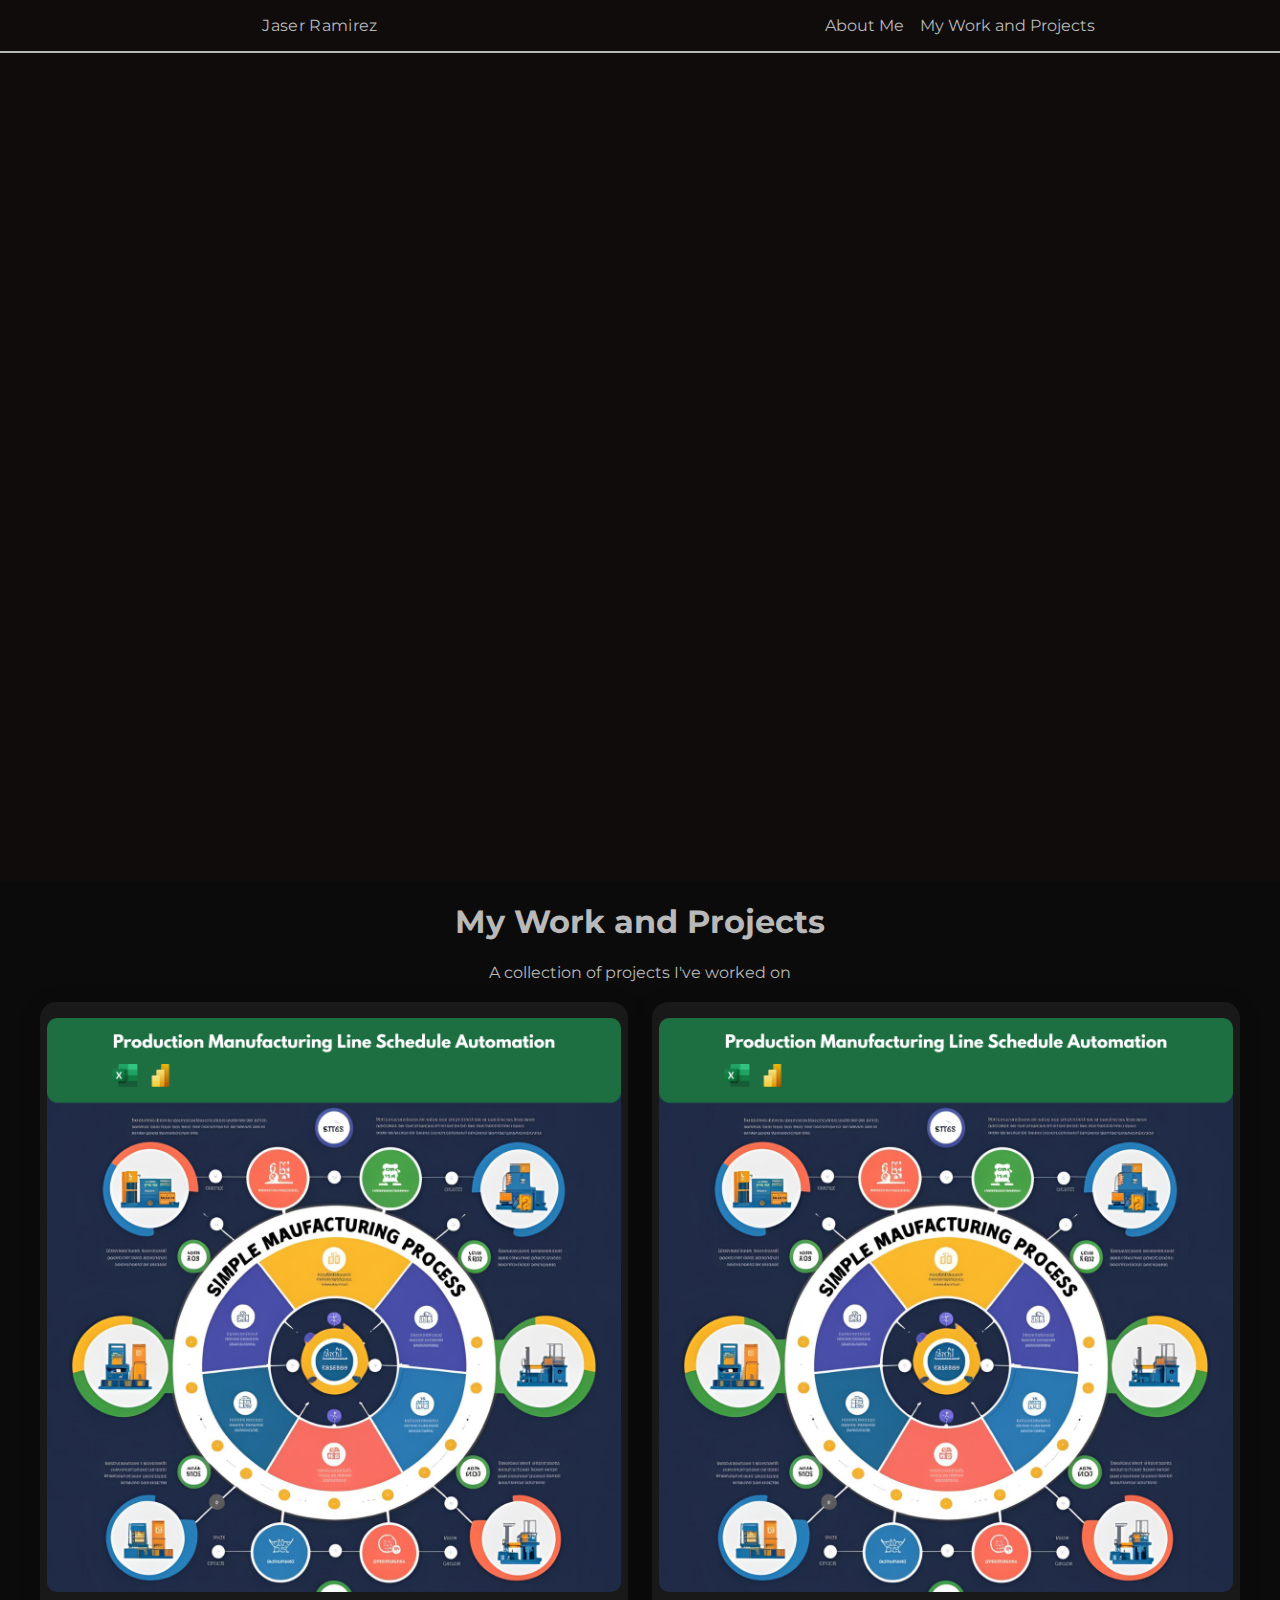
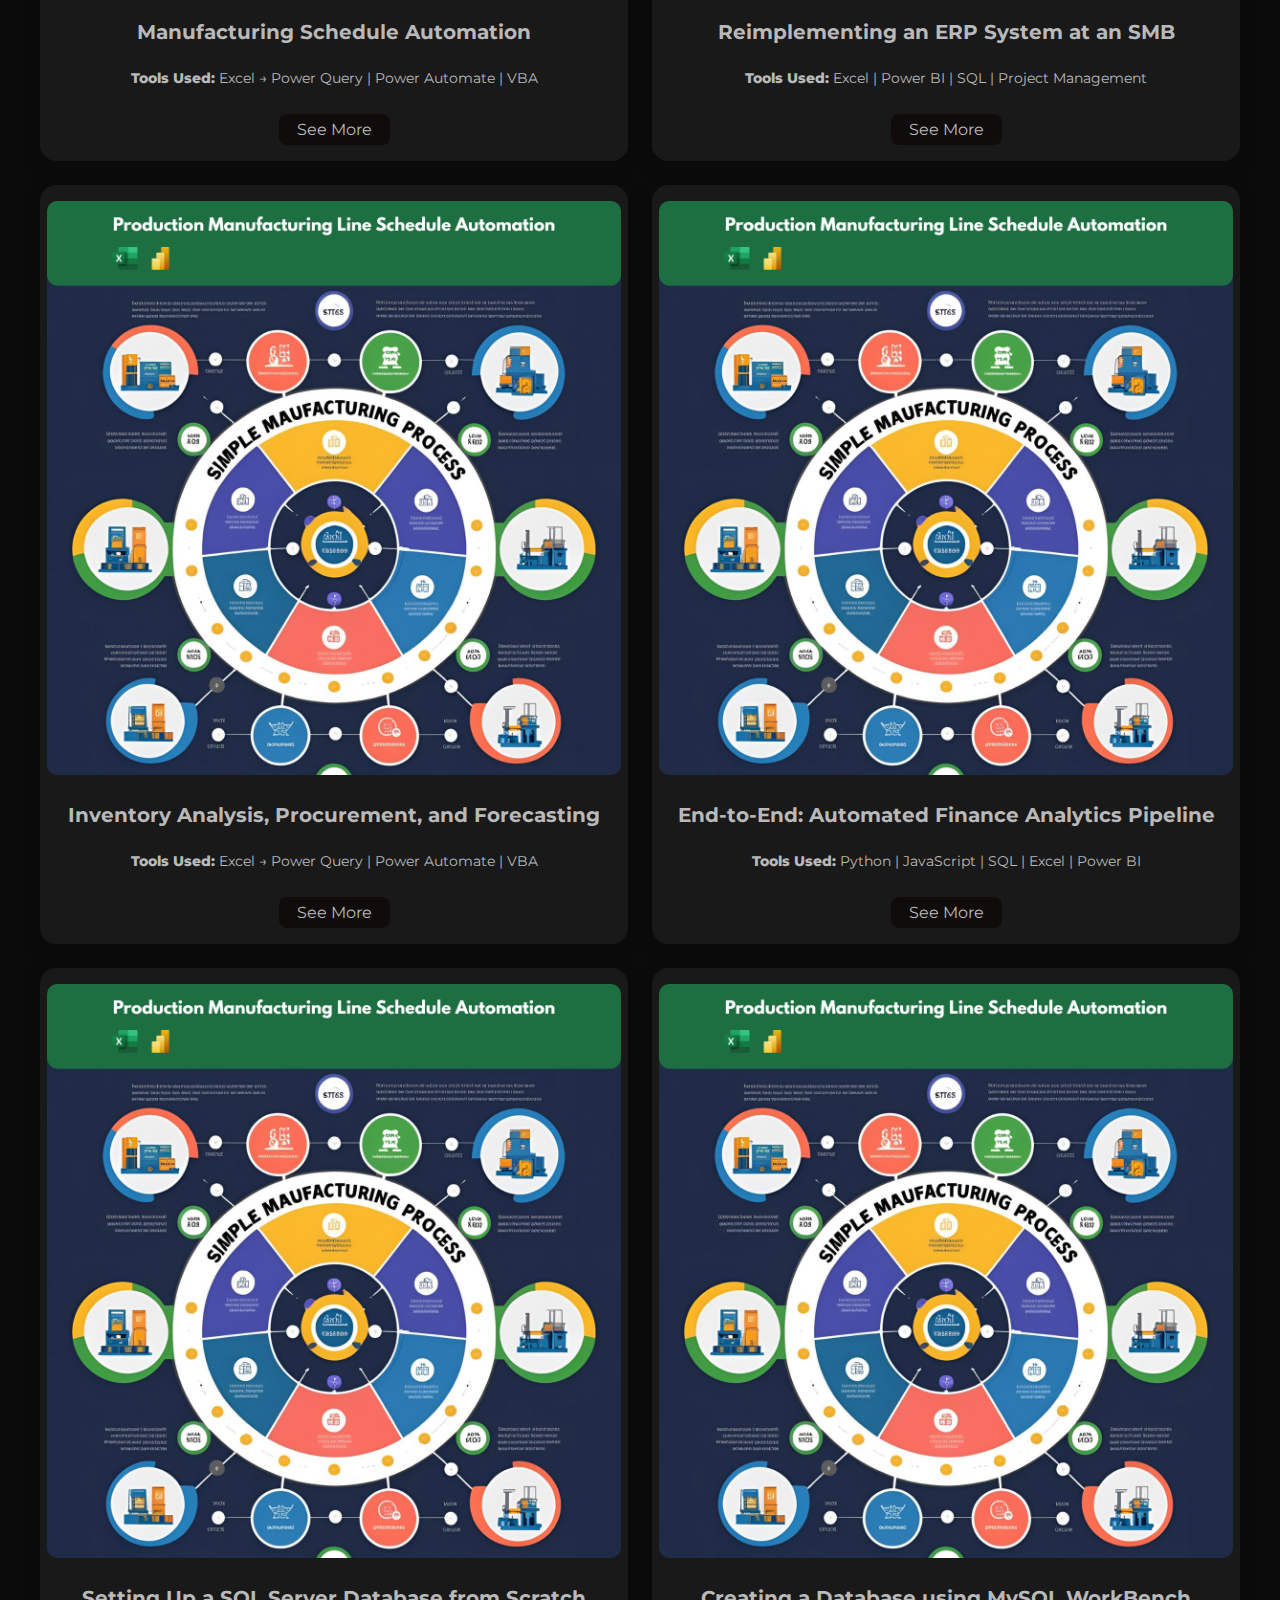
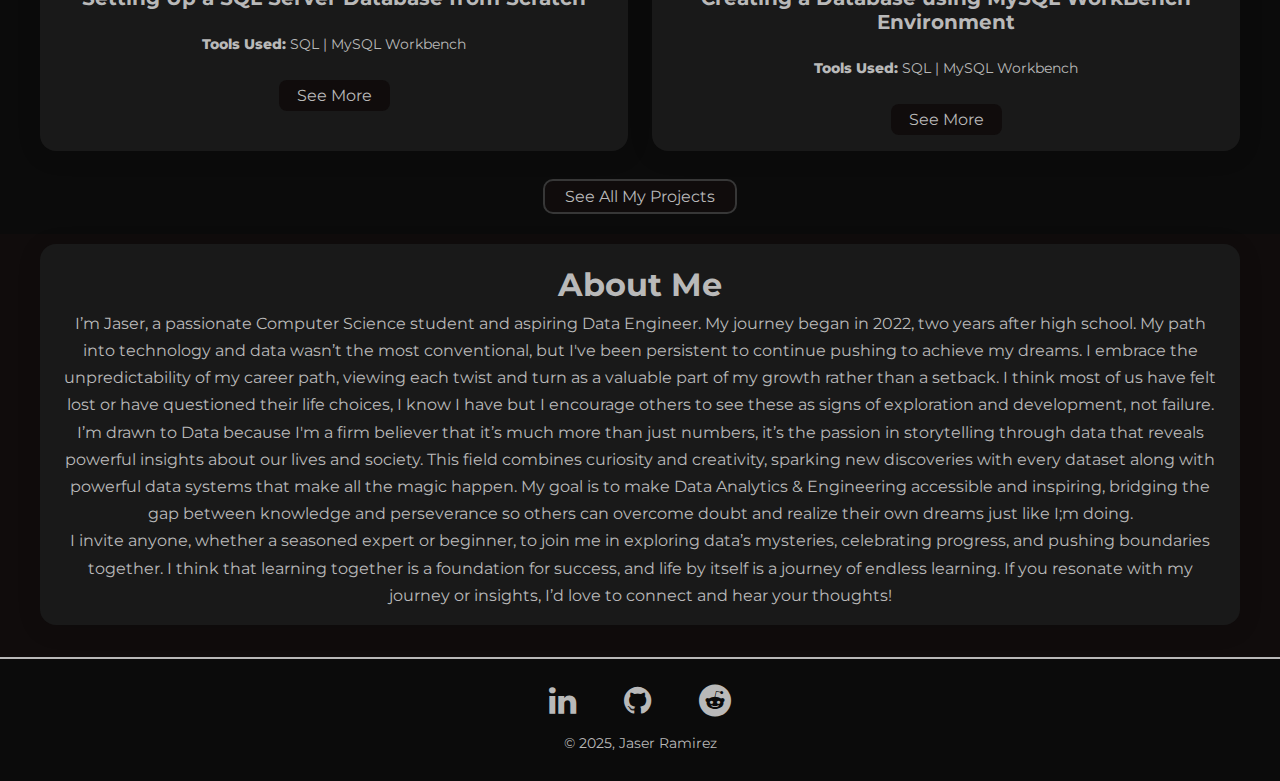
<file: index.html>
<!DOCTYPE html>
<html>
<!-- Start of Head-->
<head>
    <link rel="preconnect" href="https://fonts.googleapis.com">
    <link rel="preconnect" href="https://fonts.gstatic.com" crossorigin>
    <link href="https://fonts.googleapis.com/css2?family=Montserrat:ital,wght@0,100..900;1,100..900&display=swap" rel="stylesheet">
    <link rel="preconnect" href="https://fonts.googleapis.com">
    <link rel="preconnect" href="https://fonts.gstatic.com" crossorigin>
    <link href="https://fonts.googleapis.com/css2?family=Montserrat:ital,wght@0,100..900;1,100..900&family=Raleway:ital,wght@0,100..900;1,100..900&display=swap" rel="stylesheet">
    <link rel="stylesheet" href="/CSS/index.css">
    <link rel="stylesheet" href="https://cdnjs.cloudflare.com/ajax/libs/font-awesome/4.7.0/css/font-awesome.min.css">
    <meta name="viewport" content="width=device-width, initial-scale=1">
</head>
<!-- Start of Body-->
<body>
    <nav id="navbar">
        <div class="navbar-inner">
            <a class="navbar-logo" href="/" >Jaser Ramirez</a>
            <ul class="nav-links">
                <li><a href="#about-me">About Me</a></li>
                <li><a href="#work-and-projects">My Work and Projects</a></li>
            </ul>
        </div>  
    </nav>
    <div id="introtext-and-pic">
        <div class="left-welcometext fade-in-up">
            <h1>Welcome.</h1>
            <p>I’m Jaser, a Computer Science student and aspiring Data Engineer focused on transforming complex data into actionable
                business insights that drive measurable growth. With over four years optimizing enterprise processes and a growing expertise in the technical data stack (
                Python, SQL, Power BI, and cloud platforms), I bring a unique blend of hands-on experience and technical skills aligned with
                real business value.</p>
            <a href="https://www.linkedin.com/in/jaser-r-b11a8b1b2/" target="_blank" class="contact-button" >Get in contact with me!</a>
        </div>
        <div class="profile-image fade-in-up">
            <img class="my-profileimage" alt="A picture of me smiling" src="/Images/andras-vas-Bd7gNnWJBkU-unsplash.jpg">
        </div>
    </div>
    <section id="work-and-projects">
        <h1>My Work and Projects</h1>
        <p>A collection of projects I've worked on</p>
        <div class="projects-grid">
            <!-- Repeat this card for each feature project -->
            <!-- Project #1 -->
            <div class="project-card">
                <img src="/Images/Production Manufacturing Line Schedule Automation_Test.png" alt="Project Screenshot">
                <h2>Manufacturing Schedule Automation</h2>
                <p><span class="Description-Tools">Tools Used:</span> Excel → Power Query | Power Automate | VBA</p>
                <a href="/HTML/manufacturing_schedule_automation.html" class="see-more">See More</a>
            </div>
            <!-- Project #2 -->
            <div class="project-card">
                <img src="/Images/Production Manufacturing Line Schedule Automation_Test.png" alt="Project Screenshot">
                <h2>Reimplementing an ERP System at an SMB</h2>
                <p><span class="Description-Tools">Tools Used:</span> Excel | Power BI | SQL | Project Management</p>
                <a href="/HTML/reimplementing_erp_system.html" class="see-more">See More</a>
            </div>
            <!-- Project #3 -->
            <div class="project-card">
                <img src="/Images/Production Manufacturing Line Schedule Automation_Test.png" alt="Project Screenshot">
                <h2> Inventory Analysis, Procurement, and Forecasting</h2>
                <p><span class="Description-Tools">Tools Used:</span>  Excel → Power Query | Power Automate | VBA</p>
                <a href="/HTML/inventory_analysisprocurementforecasting.html" class="see-more">See More</a>
            </div>
            <!-- Project #4 -->
            <div class="project-card">
                <img src="/Images/Production Manufacturing Line Schedule Automation_Test.png" alt="Project Screenshot">
                <h2> End-to-End: Automated Finance Analytics Pipeline</h2>
                <p><span class="Description-Tools">Tools Used:</span> Python | JavaScript | SQL | Excel | Power BI</p>
                <a href="/HTML/automated_finance_analyticspipeline.html" class="see-more">See More</a>
            </div>
            <!-- Project #5 -->
            <div class="project-card">
                <img src="/Images/Production Manufacturing Line Schedule Automation_Test.png" alt="Project Screenshot">
                <h2>Setting Up a SQL Server Database from Scratch</h2>
                <p><span class="Description-Tools">Tools Used:</span> SQL | MySQL Workbench</p>
                <a href="/HTML/settingup_sql_server_database.html" class="see-more">See More</a>
            </div>
            <!-- Project #6 -->
            <div class="project-card">
                <img src="/Images/Production Manufacturing Line Schedule Automation_Test.png" alt="Project Screenshot">
                <h2>Creating a Database using MySQL WorkBench Environment</h2>
                <p><span class="Description-Tools">Tools Used:</span> SQL | MySQL Workbench</p>
                <a href="/HTML/creating_database_using_mysqlworkbench.html" class="see-more">See More</a>
            </div>
            <!--Start of the Hidden Project Section-->
            <!-- Project #7 -->
            <div class="project-card hidden-project">
                <img src="/Images/Production Manufacturing Line Schedule Automation_Test.png" alt="Project Screenshot">
                <h2>Creating a Database using MySQL WorkBench Environment</h2>
                <p><span class="Description-Tools">Tools Used:</span> SQL | MySQL Workbench</p>
                <a href="#" class="see-more">See More</a>
            </div>
            <!-- Project #8 -->
            <div class="project-card hidden-project">
                <img src="/Images/Production Manufacturing Line Schedule Automation_Test.png" alt="Project Screenshot">
                <h2>Creating a Database using MySQL WorkBench Environment</h2>
                <p><span class="Description-Tools">Tools Used:</span> SQL | MySQL Workbench</p>
                <a href="#" class="see-more">See More</a>
            </div>
            <!-- Project #9 -->
            <div class="project-card hidden-project">
                <img src="/Images/Production Manufacturing Line Schedule Automation_Test.png" alt="Project Screenshot">
                <h2>Creating a Database using MySQL WorkBench Environment</h2>
                <p><span class="Description-Tools">Tools Used:</span> SQL | MySQL Workbench</p>
                <a href="#" class="see-more">See More</a>
            </div>
        </div>
        <a class="seemore-button" id="show-all-projects" href="#">See All My Projects</a>
        <a class="seemore-button" id="show-less-projects" href="#">Show Less</a>
    </section>
    <section id="about-me">
        <div class="aboutme-card">
            <h1>About Me</h1>
            <p>I’m Jaser, a passionate Computer Science student and aspiring Data Engineer. My journey began in 2022, two years after high school. My path into technology and data wasn’t the most conventional,
                but I've been persistent to continue pushing to achieve my dreams. I embrace the unpredictability of my career path, viewing each twist and turn as a valuable part of my growth rather than a setback.
                I think most of us have felt lost or have questioned their life choices, I know I have but I encourage others to see these as signs of exploration and development, not failure.</p>
            <p>I’m drawn to Data because I'm a firm believer that it’s much more than just numbers, it’s the passion in storytelling through data that reveals powerful insights
                about our lives and society. This field combines curiosity and creativity, sparking new discoveries with every dataset along with powerful data systems
                that make all the magic happen. My goal is to make Data Analytics & Engineering accessible and inspiring, bridging the gap
                between knowledge and perseverance so others can overcome doubt and realize their own dreams just like I;m doing.</p>
            <p>I invite anyone, whether a seasoned expert or beginner, to join me in exploring data’s mysteries, celebrating progress, and pushing boundaries
                together. I think that learning together is a foundation for success, and life by itself is a journey of endless learning. If you resonate with
                my journey or insights, I’d love to connect and hear your thoughts!</p>
        </div>
    </section>
    <footer id="footer">
        <div class="social-icons">
            <a href="https://www.linkedin.com/in/jaser-r-b11a8b1b2/" target="_blank" class="fa fa-linkedin"></a>
            <a href="https://github.com/JArody07" target="_blank" class="fa fa-github"></a>
            <a href="https://discord.com/users/541679544424464385" target="_blank" class="fa fa-reddit"></a>
        </div>
        <p class="copyright">© 2025, Jaser Ramirez</p>
    </footer>
    <script src="/JS/script.js"></script>
    <noscript>To use this site, please enable JavaScript.</noscript>
</body>

</html>
</file>
<file: CSS/index.css>
/* GENERAL CSS BEGINNING */

html {
	box-sizing: border-box;
    font-size: 16px;
    color: #b9b9b9;
    scroll-behavior: smooth;
}

*, *::before, *::after {
    box-sizing: inherit;
  }  

body {
    background-color: #100c0c;
    font-family: 'Montserrat', sans-serif;
    margin: 0;
    padding: 0;
}

/* NAVBAR BEGINNING */

#navbar {
    position: sticky; top: 0;
    background: #100c0c;
    width: 100%;
    border-bottom: 2px solid #b9b9b9;
    z-index: 1000;
}

.navbar-inner {
    display: flex;
    justify-content: space-between;
    align-items: center;
    height: 50px;
    max-width: 1500px;
    margin: 0 auto;
    padding-left: 90px;
    padding-right: 90px;
}

.navbar-logo {
    height: 15px;
    font-size: 1rem;
    letter-spacing: 0.02em;
    color: #b9b9b9;
    text-decoration: none;
    line-height: 1;
    display: inline-flex;
    align-items: center;
}

.nav-links {
    display: flex;
    align-items: center;
    gap: 1.5rem;
    list-style: none;
}

.nav-links a {
    text-decoration: none;
    color: #b9b9b9;
    padding: 8px 12px;
}

.nav-links a:hover {
    color: #fff;
}

/* INTRO TEXT AND IMAGE BEGINNING */

#introtext-and-pic {
    display: flex;
    align-items: center;
    gap: 3rem;
    padding: 120px 90px;
    max-width: 1500px;
    margin: 30px auto;
}

@keyframes fadeInUp {
    0% {
        transform: translateY(20px);
        opacity: 0;
    }
    100% {
        transform: translateY(0);
        opacity: 1;
    }
}

.fade-in-up {
    opacity: 0;
    animation: fadeInUp 1.5s ease forwards;
}

.left-welcometext {
    width: 60%;
    padding: 0 10px;
    line-height: 1.7;
    display: flex;
    flex-direction: column;
    justify-content: center;
}

.left-welcometext h1 {
    font-size: 8.5rem;
    margin: 10px 0px;
    padding-left: 0px;
    line-height: 0.9;
    font-family: 'Raleway', sans-serif;
    font-weight: 200;
}

.left-welcometext p {
    margin: 0 0 0.75rem 0;
}

.contact-button {
    background-color: #100c0c;
    color: #b9b9b9;
    padding: 6px 24px;
    text-decoration: none;
    font-size: 1.2rem;
    border: 2px solid #373737;
    border-radius: 10px;
    font-weight: bold;
    align-self: center;
    margin: 25px;
    transition:
        background-color 1s ease,
        color 0.5s ease,
        border 0.5s ease,
        outline .2s ease;
}

.contact-button,
.contact-button:link,
.contact-button:visited,
.contact-button:active,
.contact-button:focus {
  color: #b9b9b9;
  background-color: #100c0c;
  border: 2px solid #373737;
  outline: none;
}

.contact-button:hover,
.contact-button:focus-visible {
  background-color: #140f0f;
  color: #fff;
  border: 2px solid #100c0c;
  outline: 2px solid #fff;
}

.contact-button:hover, .contact-button:focus {
    background-color: #140f0f;
    color: #fff;
    border: 2px solid #100c0c;
    outline: 2px solid #fff;
}

.profile-image {
    width: 100%;
    max-width: 450px;
    min-width: 160px;
    margin: 0 auto;
    display: flex;
    justify-content: center;
    align-items: center;
    position: relative;
    box-shadow: 0 4px 24px #100c0c;
    border-radius: 50%;
    overflow: visible;
}

.profile-image img {
    width: 100%;
    height: auto;
    display: block;
    object-fit: cover;
    box-shadow: 0 4px 16px 0 #191919;
    position: relative;
    z-index: 1;
    mask-image: radial-gradient(circle, #191919 1%, transparent 65%);
    -webkit-mask-image: radial-gradient(circle, #191919 1%, transparent 65%);
}

/* WORK AND PROJECTS BEGINNING */

#work-and-projects {
    background-color: #0B0B0B;
    height: auto;
    width: 100%;
    display: flex;
    flex-direction: column;
    align-items: center;
    justify-content: center;
}

#work-and-projects h1 {
    height: auto;
}

#work-and-projects p {
    margin: 0 0 0.75rem 0;
}

.projects-grid {
    display: grid;
    grid-template-columns: repeat(3, 1fr);
    gap: 1.5rem;
    padding: 20px 100px 20px 100px;
}

.project-card {
    background: #191919;
    border-radius: 16px;
    box-shadow: 0 4px 24px #0000001f;
    padding: 24px 18px;
    display: flex;
    flex-direction: column;
    align-items: center;
    text-align: center;
    transition: box-shadow 0.3s;
}

.hidden-project {
    display: none;
}

#show-less-projects {
    display: none;
}

@keyframes fadeIn {
    from { opacity: 0; }
    to { opacity: 1; }
}
.revealed {
    animation: fadeIn 0.7s;
}

.project-card img {
    max-width: 100%;
    border-radius: 10px;
    margin-bottom: 12px;
}

.project-card h2 {
    font-size: 1.25rem;
    margin: 0 0 10px 0;
}

.project-card p {
    font-size: 0.85rem;
    margin-bottom: 18px;
}

.Description-Tools {
    font-weight: 800;
}

.see-more {
    background: #100c0c;
    color: #b9b9b9;
    border-radius: 8px;
    padding: 6px 18px;
    text-decoration: none;
    font-size: 1rem;
    transition: 
        color 0.5s ease,
        border 0.5s ease,
        outline .2s ease;
}

.see-more:hover {
    color: #fff;
    border: 0px solid #100c0c;
    outline: 2px solid #fff;
}

.seemore-button {
    background-color: #100c0c;
    color: #b9b9b9;
    text-decoration: none;
    border: 2px solid #373737;
    border-radius: 10px;
    padding: 6px 20px;
    margin: 20px;
    align-items: center;
    transition: 
        background-color 1s ease,
        color 0.5s ease,
        border 0.5s ease,
        outline .2s ease;
}

.seemore-button:hover,
.seemore-button:focus-visible {
    background-color: #140f0f;
    color: #fff;
    border: 2px solid #100c0c;
    outline: 2px solid #fff;
}

/* ABOUT ME SECTION BEGINNING */

#about-me {
    padding: 0px 90px;
    margin: 20px 0px;
    line-height: 1.7;
}

#about-me h1 {
    text-align: center;
    padding-bottom: 0px;
    height: 50px;
    display: flex;
    align-items: center;
    justify-content: center;
}

#about-me p {
    margin: 0 0 0.75rem 0;
}

.aboutme-card {
    background: #191919;
    border-radius: 16px;
    padding: 30px 80px;
    box-shadow: 0 4px 24px #0000001f;
}

/* FOOTER BEGINNING */

.social-icons {
    display: flex;
    justify-content: center;
    gap: 3.5rem;
    font-size: 2.1rem;
    padding: 20px;
}

.social-icons a {
    color: #b9b9b9;
    transition: color 0.5s ease;
    text-decoration: none;
}

.social-icons a:hover,
.social-icons a:focus {
  color: #fff;
}

#footer {
  background-color: #0b0b0b;
  padding: 16px;
  margin-top: 32px;
  text-align: center;
  border-top: 2px solid #b9b9b9;
}

.copyright {
  margin-top: 8px;
  font-size: 0.85rem;
}

@media (max-width: 1300px) {
    html {
        font-size: 1rem;
    }
    body {
        padding: 0;
    }
    .navbar-inner {
        align-items: center;
        justify-content: space-between;
        width: 100%;
        padding-left: 0px;
        padding-right: 0px;
        height: auto;
        margin: 0px;
    }
    .navbar-logo {
        display: inline-flex;
        justify-content: center;
        align-items: center;
        width: 100%;
        text-align: center;
    }
    .nav-links {
        display: flex;
        align-items: center;
        justify-content: center;
        width: 100%;
        gap: 1rem;
        padding: 0;
        list-style: none;
    }
    .nav-links li {
        width: auto;
        margin: 0;
    }
    .nav-links a {
        width: auto;
        text-align: center;
        padding: 12px 0px;
    }
    #introtext-and-pic {
        padding: 0px 10px;
        margin: 0px;
        flex-direction: column;
        gap: 24px;
        text-align: center;
        align-items: center;
    }
    .left-welcometext {
        width: 100%;
        padding: 0px;
        align-items: center;
    }
    .left-welcometext h1 {
        font-size: 2.8rem;
        line-height: 1.1;
        margin: 0px;
    }
    .left-welcometext p {
        padding-left: 25px;
        padding-right: 25px;
    }
    .profile-image {
        max-width: 450px;
        order: -1;
    }
    #about-me {
        padding: 0 40px;
        margin: 10px auto;
    }
    #about-me h1 {
        margin: 0px auto;
    }
    #about-me p {
        margin: 0px 15px;
        text-align: center;
    }
    .aboutme-card {
        padding: 16px 8px;
    }
    .projects-grid {
        display: grid;
        grid-template-columns: repeat(2, 1fr);
        padding: 8px 40px 8px 40px;
    }
    .project-card {
        padding: 16px 7px;
        gap: 1rem;
    }
    .social-icons {
        gap: 3rem;
        font-size: 2rem;
        padding: 10px;
    }
}

@media (max-width: 800px) {

    html {
        font-size: 1rem;
    }
    body {
        padding: 0;
    }
    .navbar-inner {
        flex-direction: column;
        align-items: center;
        justify-content: center;
        width: 100%;
        padding-left: 0px;
        padding-right: 0px;
        height: auto;
        margin: 0px;
    }
    .navbar-logo {
        margin-top: 16px;
        margin-bottom: 7px;
        display: flex;
        justify-content: center;
        align-items: center;
        width: 100%;
        text-align: center;
    }
    .nav-links {
        display: flex;
        flex-direction: column;
        align-items: center;
        justify-content: center;
        width: 100%;
        gap: 0.2rem;
        margin-top: 8px;
        margin-bottom: 16px;
        padding: 0;
        list-style: none;
    }
    .nav-links li {
        width: auto;
        margin: 0;
    }
    .nav-links a {
        width: auto;
        text-align: center;
        padding: 12px 0px;
    }
    #introtext-and-pic {
        padding: 0px 10px;
        margin: 0px;
        flex-direction: column;
        gap: 24px;
        text-align: center;
        align-items: center;
    }
    .left-welcometext {
        width: 100%;
        padding: 0px;
        align-items: center;
    }
    .left-welcometext h1 {
        font-size: 2.8rem;
        line-height: 1.1;
        margin-top: 0px;
    }
    .left-welcometext p {
        margin-top: 0px;
        margin-bottom: 0px;
    }
    .profile-image {
        max-width: 350px;
        padding-bottom: 0px;
        margin-bottom: 0px;
        order: -1;
    }
    #about-me {
        padding: 0 40px;
        margin: 10px auto;
    }
    #about-me h1 {
        margin: 0px auto;
    }
    #about-me p {
        margin: 0px 15px;
        text-align: center;
    }
    .aboutme-card {
        padding: 16px 8px;
    }
    .projects-grid {
        display: grid;
        grid-template-columns: repeat(1, 1fr);
        padding: 8px 40px 8px 40px;
    }
    .project-card {
        padding: 16px 7px;
        margin-left: 50px;
        margin-right: 50px;
    }
    .social-icons {
        gap: 3rem;
        font-size: 2rem;
        padding: 10px;
    }
}
</file>
